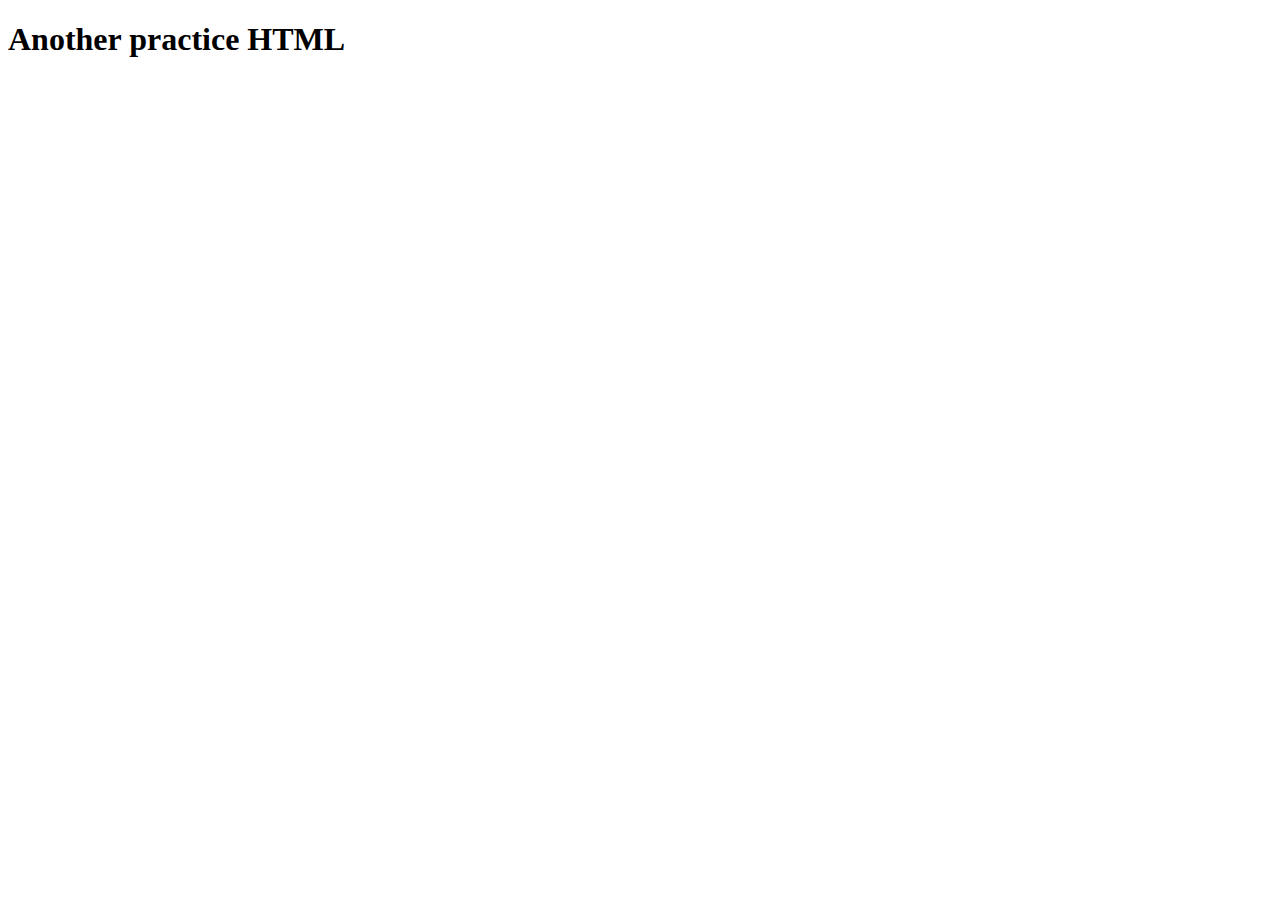
<file: practiceHtml.html>
<!DOCTYPE html>
<html lang="en">

<head>
    <meta charset="UTF-8">
    <meta name="viewport" content="width=device-width, initial-scale=1.0">
    <title>Document</title>
</head>

<body>
    <h1>Another practice HTML</h1>

</body>

</html>
</file>
